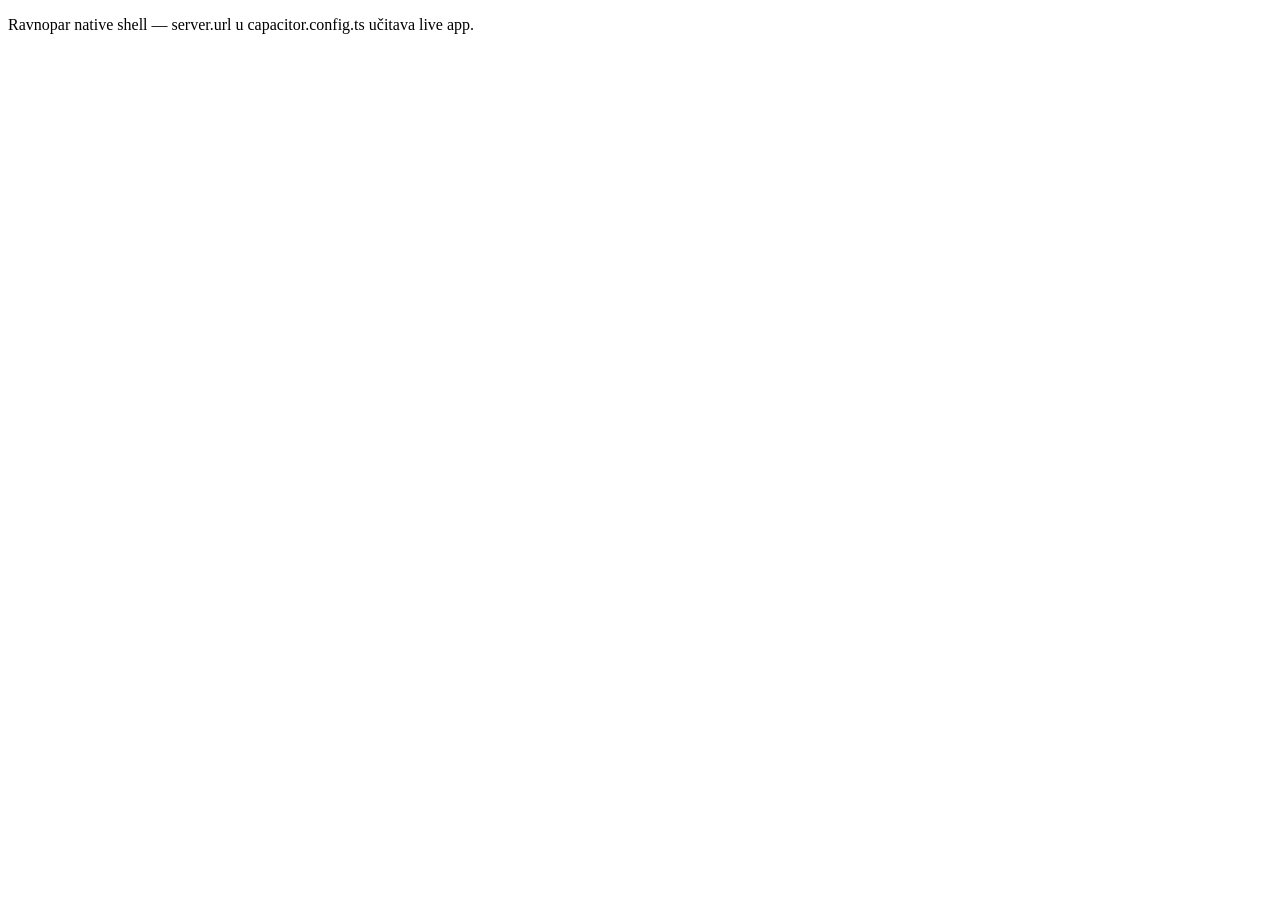
<file: ravnopar/mobile/www/index.html>
<!doctype html>
<html lang="hr">
  <head>
    <meta charset="utf-8" />
    <meta name="viewport" content="width=device-width, initial-scale=1, viewport-fit=cover" />
    <title>Ravnopar</title>
  </head>
  <body>
    <p>Ravnopar native shell — server.url u capacitor.config.ts učitava live app.</p>
  </body>
</html>
</file>
